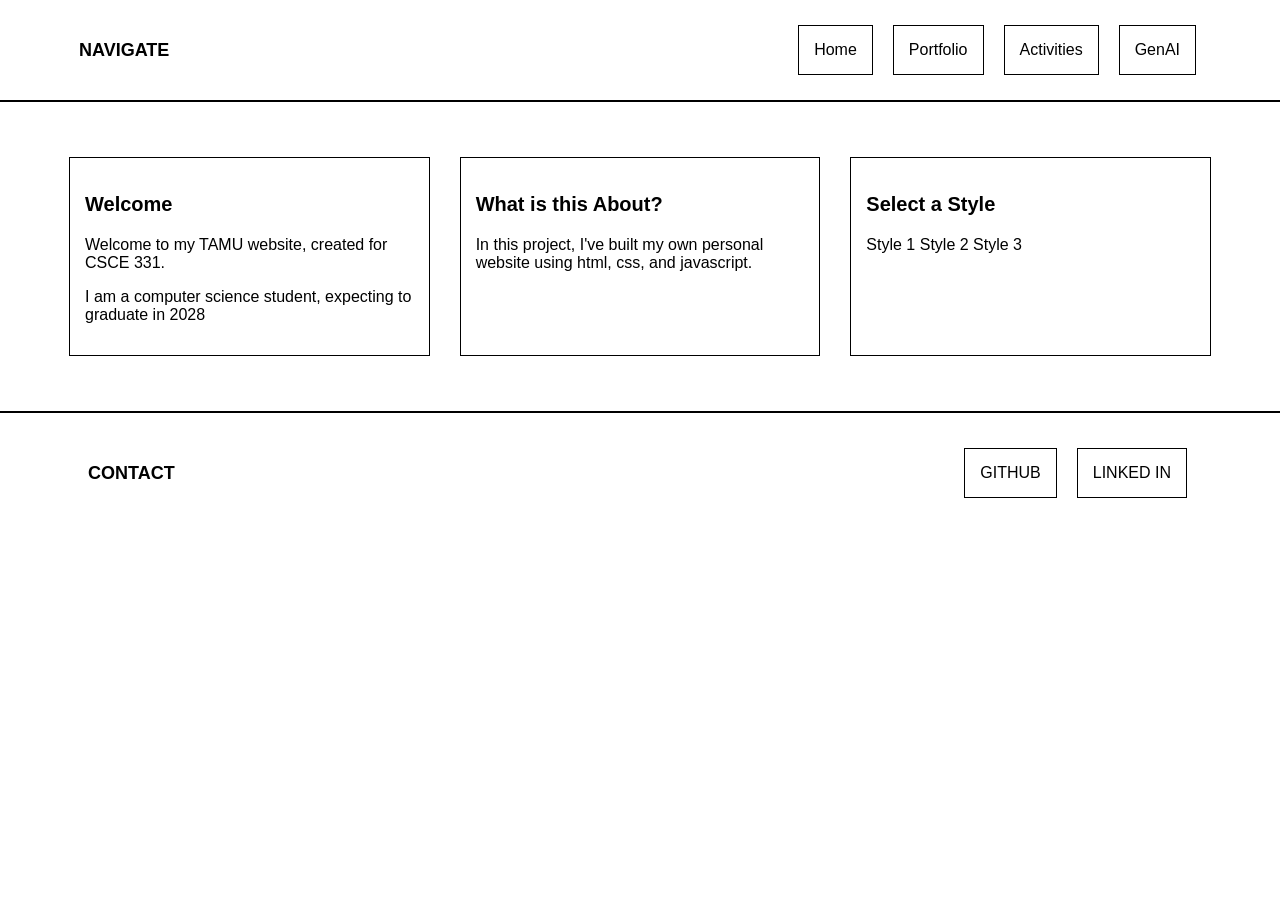
<file: index.html>
<!DOCTYPE html>
<html lang="en">
<head>
<meta charset="UTF-8">
<meta name="viewport" content="width=device-width, initial-scale=1.0">
<link rel="stylesheet" href="styles.css">
</head>
<body>

<header id="top">
  <div class="wrap">
    <nav>
      <p>NAVIGATE</p>
      <div class="navigae">
        
        <div class="panel">
          <a href="#">Home</a>
        </div>
        <div class="panel">
        <a href="#">Portfolio</a>
        </div>
        <div class="panel">
        <a href="#">Activities</a>
        </div>
        <div class="panel">
        <a href="#">GenAI</a>
        </div>
      </div>
    </nav>
  </div>
</header>


  <section class="hero">
    <div class="panel">
      <p class="label">Welcome</p>
      <p>Welcome to my TAMU website, created for CSCE 331.</p>
      <p>I am a computer science student, expecting to graduate in 2028</p>
    </div>
    
    <div class="panel">
      <p class="label">What is this About?</p>
      <p>In this project, I've built my own personal website using html, css, and javascript.</p>
    </div>
    <div class="panel">
    <p class="label">Select a Style</p>

    <div>
      <a href="#">Style 1</a>
      <a href="#">Style 2</a>
      <a href="#">Style 3</a>
    </div>
  </div>
  </section>

  
<footer>
  <div class="wrap">
    <nav>
      <p>CONTACT</p>
      <div class="group">
        <div class="panel">
          <a href="#">GITHUB</a>
        </div>
        <div class="panel">
        <a href="#">LINKED IN</a>
        </div>

      </div>
    </nav>
  </div>
</footer>

</body>
</html>
</file>
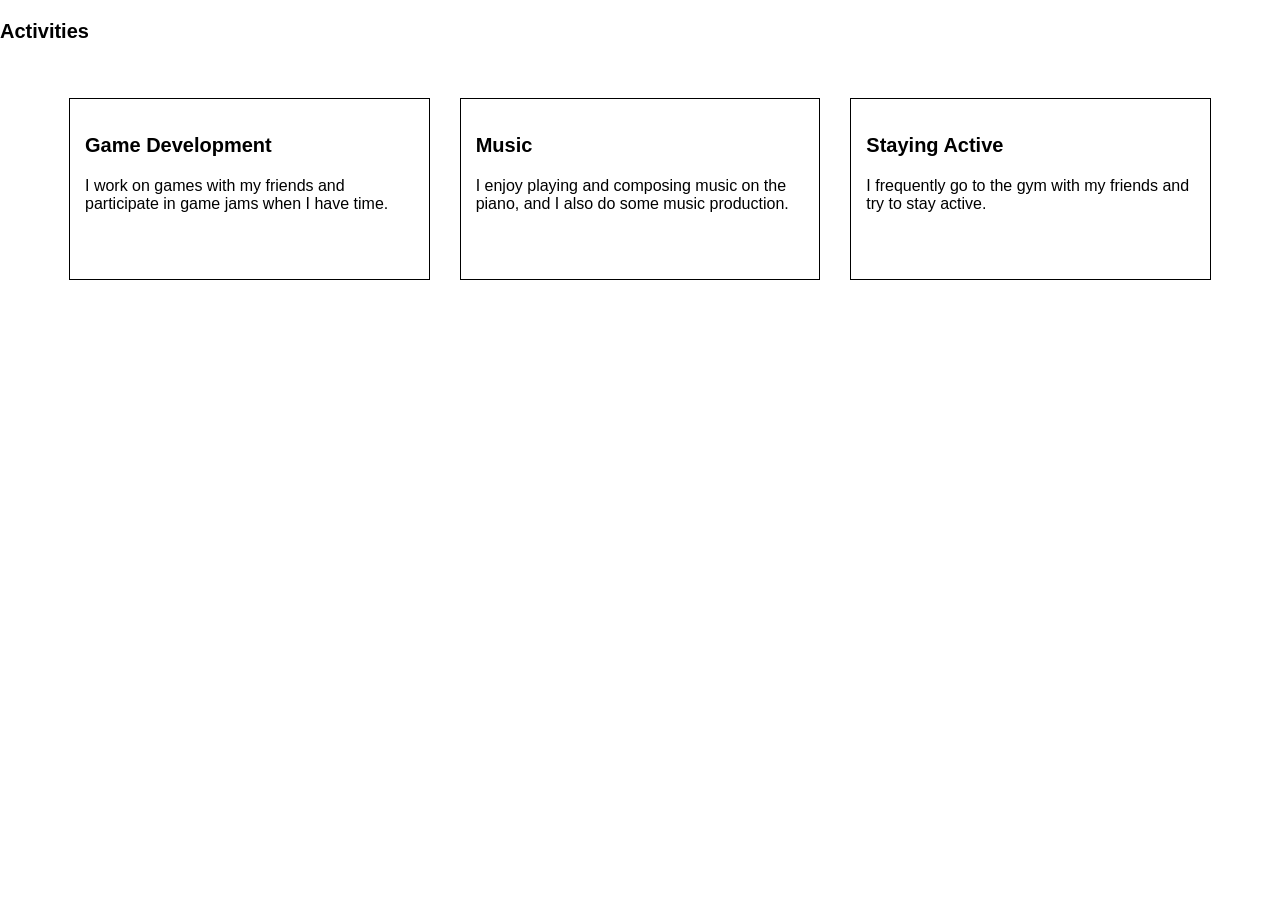
<file: activities.html>
<!DOCTYPE html>
<html lang="en">
<head>
<meta charset="UTF-8">
<meta name="viewport" content="width=device-width, initial-scale=1.0">
<link rel="stylesheet" href="styles.css">
</head>
<body>

<p class="label">Activities</p>

<section class="hero">

  <div class="panel">
    <p class="label">Game Development</p>
    <p>I work on games with my friends and participate in game jams when I have time.</p>
  </div>

  <div class="panel">
    <p class="label">Music</p>
    <p>I enjoy playing and composing music on the piano, and I also do some  music production.</p>
  </div>

  <div class="panel">
    <p class="label">Staying Active</p>
    <p>I frequently go to the gym with my friends and try to stay active.</p>
  </div>

</section>

</body>
</html>
</file>
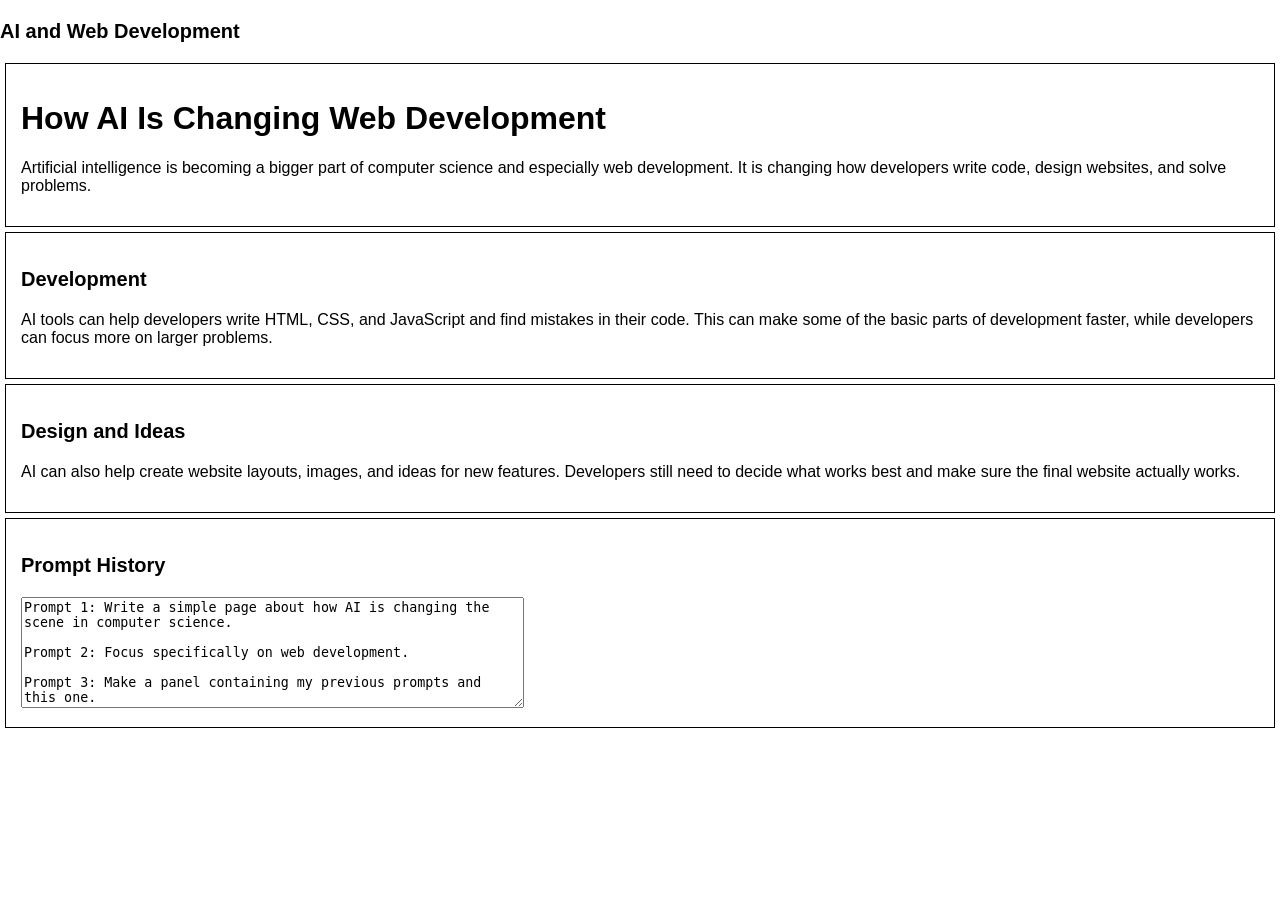
<file: genai.html>
<!DOCTYPE html>

<html lang="en">
<head>
<meta charset="UTF-8">
<meta name="viewport" content="width=device-width, initial-scale=1.0">
<link rel="stylesheet" href="styles.css">
</head>
<body>

<p class="label">AI and Web Development</p>

<div class="panel">
  <h1>How AI Is Changing Web Development</h1>
  <p>Artificial intelligence is becoming a bigger part of computer science and especially web development. It is changing how developers write code, design websites, and solve problems.</p>
</div>

<div class="panel">
  <p class="label">Development</p>
  <p>AI tools can help developers write HTML, CSS, and JavaScript and find mistakes in their code. This can make some of the basic parts of development faster, while developers can focus more on larger problems.</p>
</div>

<div class="panel">
  <p class="label">Design and Ideas</p>
  <p>AI can also help create website layouts, images, and ideas for new features. Developers still need to decide what works best and make sure the final website actually works.</p>
</div>


<div class="panel">
  <p class="label">Prompt History</p>
  <textarea rows="7" cols="60">Prompt 1: Write a simple page about how AI is changing the scene in computer science.

Prompt 2: Focus specifically on web development.

Prompt 3: Make a panel containing my previous prompts and this one.
</file>
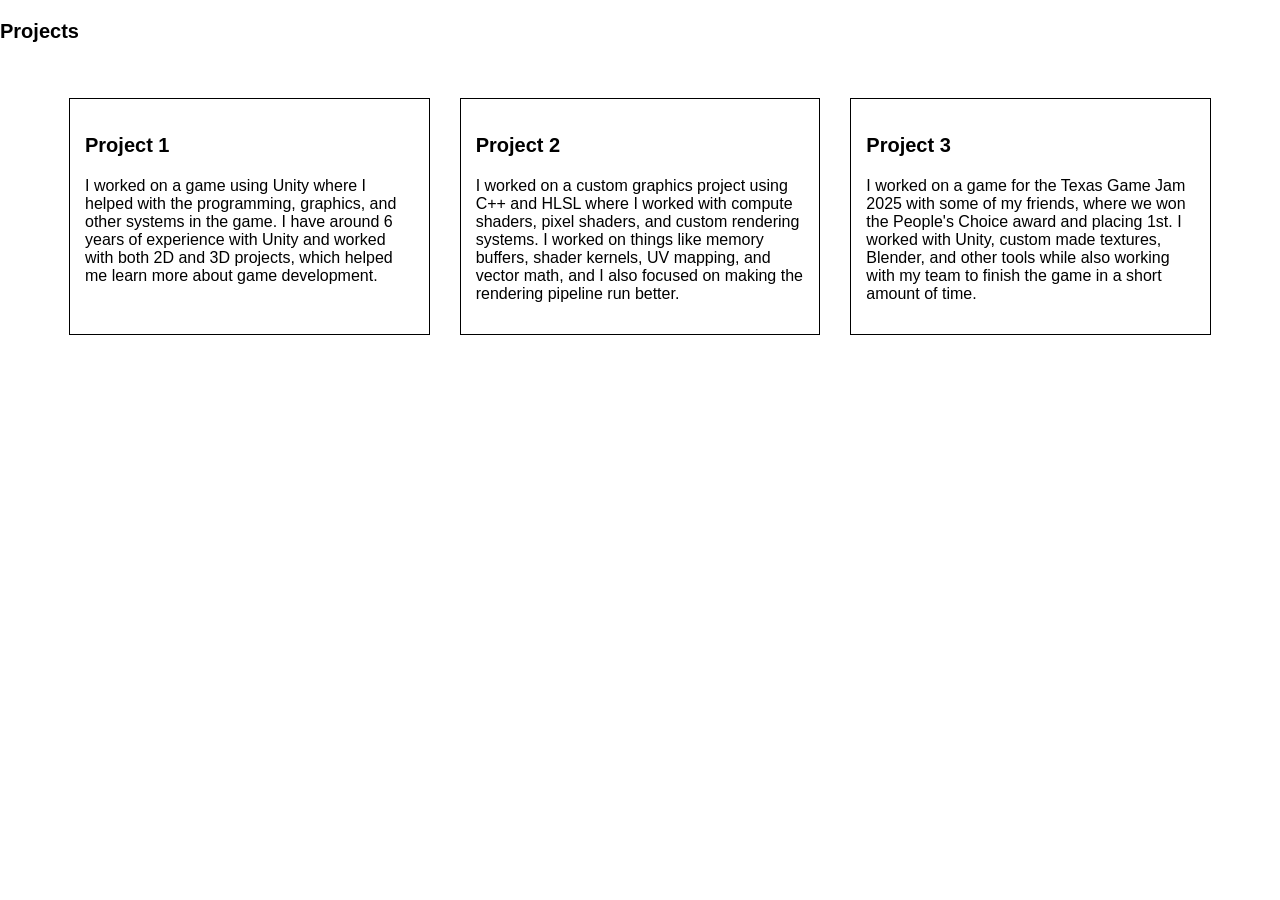
<file: portfolio.html>
<!DOCTYPE html>
<html lang="en">
<head>
<meta charset="UTF-8">
<meta name="viewport" content="width=device-width, initial-scale=1.0">
<link rel="stylesheet" href="styles.css">
</head>
<body>
  <p class="label">Projects</p>
  <section class="hero">
    <div class="panel">
      <p class="label">Project 1</p>
      <p>I worked on a game using Unity where I helped with the programming, graphics, and other systems in the game. I have around 6 years of experience with Unity and worked with both 2D and 3D projects, which helped me learn more about game development.</p>
    </div>
    
    <div class="panel">
      <p class="label">Project 2</p>
      <p>I worked on a custom graphics project using C++ and HLSL where I worked with compute shaders, pixel shaders, and custom rendering systems. I worked on things like memory buffers, shader kernels, UV mapping, and vector math, and I also focused on making the rendering pipeline run better.</p>
    </div>
    <div class="panel">
    <p class="label">Project 3</p>
    <p>I worked on a game for the Texas Game Jam 2025 with some of my friends, where we won the People's Choice award and placing 1st. I worked with Unity, custom made textures, Blender, and other tools while also working with my team to finish the game in a short amount of time.</p>
  </div>
  </section>

  
</body>
</html>
</file>
<file: styles.css>
body 
{
color: black;
font-family: Arial;
font-size: 16px;
margin: 0;
}

header 
{
border-bottom: 2px solid black;

width: 100%;
}

.wrap 
{
width: 90%;
margin: auto;
padding: 5px;
}

nav 
{
display: flex;
justify-content: space-between;
align-items: center;
padding: 15px;
}

nav p 
{
font-size: 18px;
font-weight: bold;
}

.navigae 
{
display: flex;
gap: 10px;
}

.panel 
{
border: 1px solid black;
padding: 15px;
margin: 5px;
}

a 
{
color: black;
text-decoration: none;
font-size: 16px;
}

.hero 
{
display: grid;
grid-template-columns: 1fr 1fr 1fr;
gap: 20px;
width: 90%;
margin: 40px auto;
padding: 10px;
}

.hero .panel 
{
min-height: 150px;
height: auto;
}

.label 
{
color: black;

font-size: 20px;
font-weight: bold;
text-align: left;
}


footer 
{
border-top: 2px solid black;
margin-top: 40px;
padding: 10px;

}

footer .group 
{
display: flex;
gap: 10px;
}
</file>
